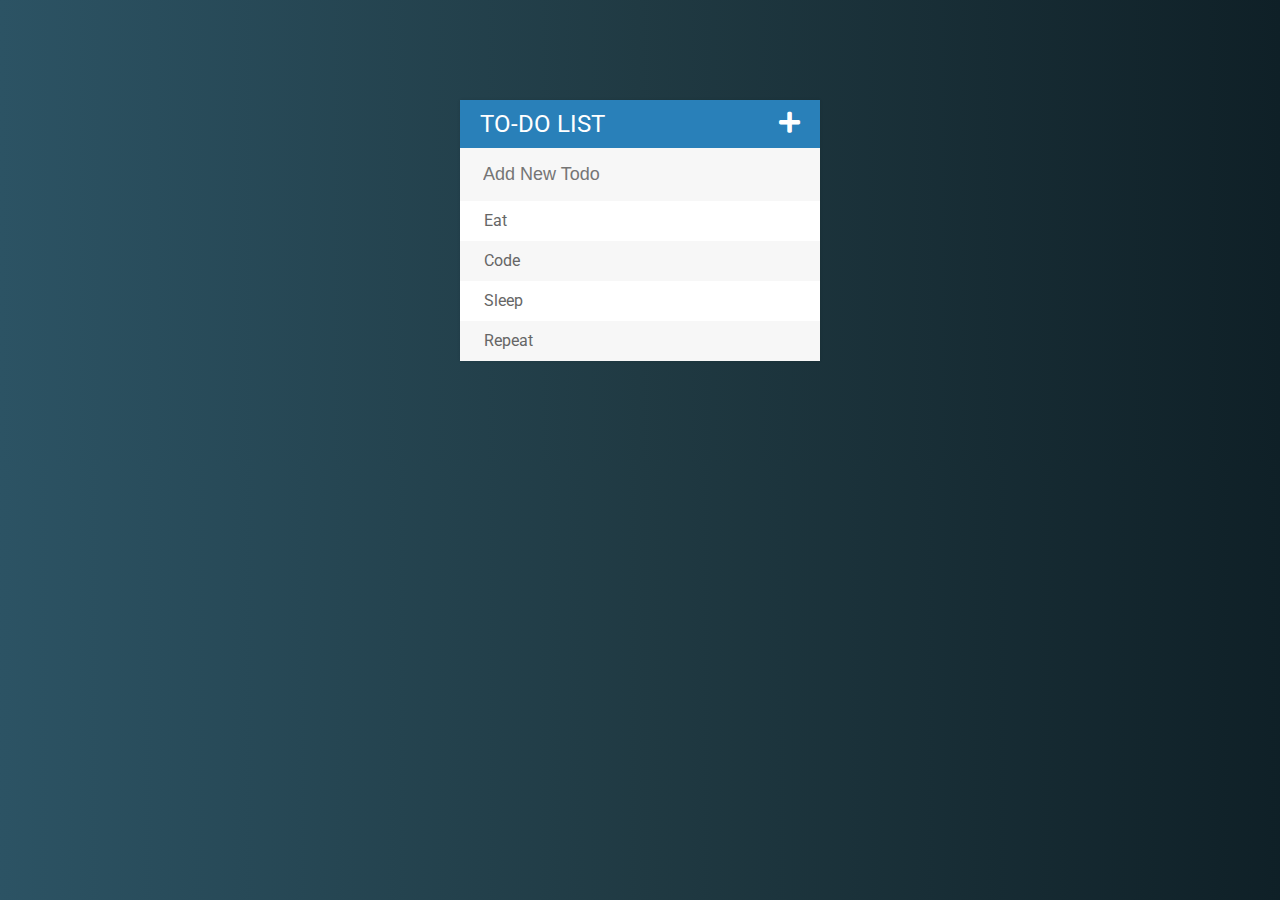
<file: Todo List/index.html>
<!DOCTYPE html> 
<html>
<head>
	<title>Todo List</title>
	<link rel="stylesheet" type="text/css" href="assets/css/todos.css">
	<script   
	  src="https://code.jquery.com/jquery-2.2.4.js"
	  integrity="sha256-iT6Q9iMJYuQiMWNd9lDyBUStIq/8PuOW33aOqmvFpqI="
	  crossorigin="anonymous"></script>
	  <link href="https://fonts.googleapis.com/css?family=Roboto:400,500i,700&display=swap" rel="stylesheet">
	  <link rel="stylesheet" type="text/css" href="https://cdnjs.cloudflare.com/ajax/libs/font-awesome/5.8.2/css/all.css">

</head>
<body>

	<div id="container">
		<h1>To-do List<i class="fas fa-plus"></i></h1>
		<input type="text" placeholder = "Add New Todo">
		<ul>
			<li><span><i class="fas fa-trash-restore-alt"></i></span> Eat</li>
			<li><span><i class="fas fa-trash-restore-alt"></i></span> Code</li>
			<li><span><i class="fas fa-trash-restore-alt"></i></span> Sleep</li>
			<li><span><i class="fas fa-trash-restore-alt"></i></span> Repeat</li>
		</ul>
	</div>







	<script type="text/javascript" src="assets/js/todos.js"></script>
</body>
</html>
</file>
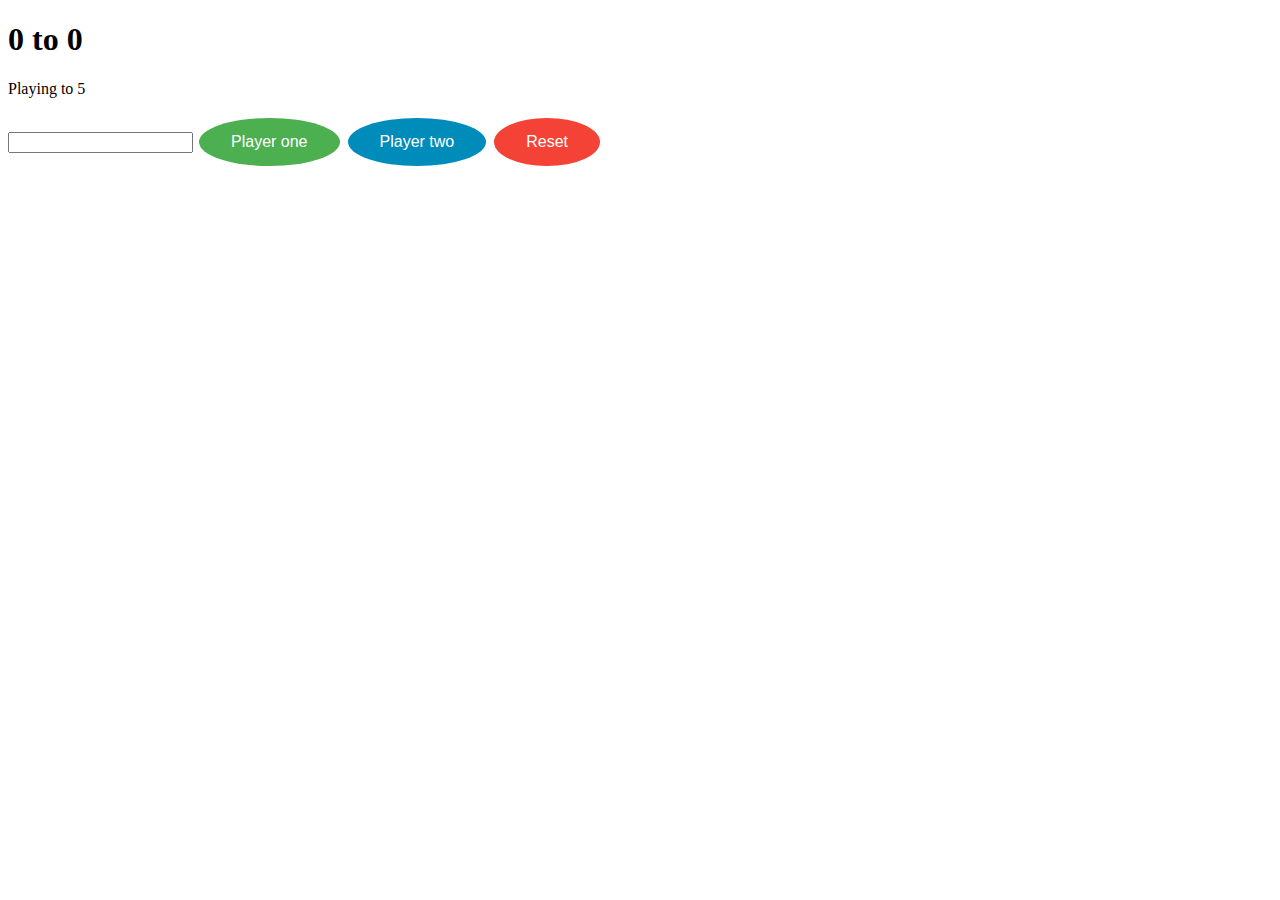
<file: scorekeeperproject.html>
<!DOCTYPE html>
<html>
<head>
	<title>Score Keeper</title>
	<link rel="stylesheet" type="text/css" href="scorekeeperproject.css">
</head>
<body>
	<h1> <span id="p1display">0</span> to <span id="p2display">0</span></h1>
 
	<p>Playing to <span id="num">5</span></p>

	<input type="number">
	<button class="button button1" id = "p1">Player one</button>	
	<button class="button button2" id = "p2">Player two</button>
	<button class="button button3" id="reset">Reset</button>
	<script type="text/javascript" src="scorekeeperproject.js"></script>
</body>
</html>
</file>
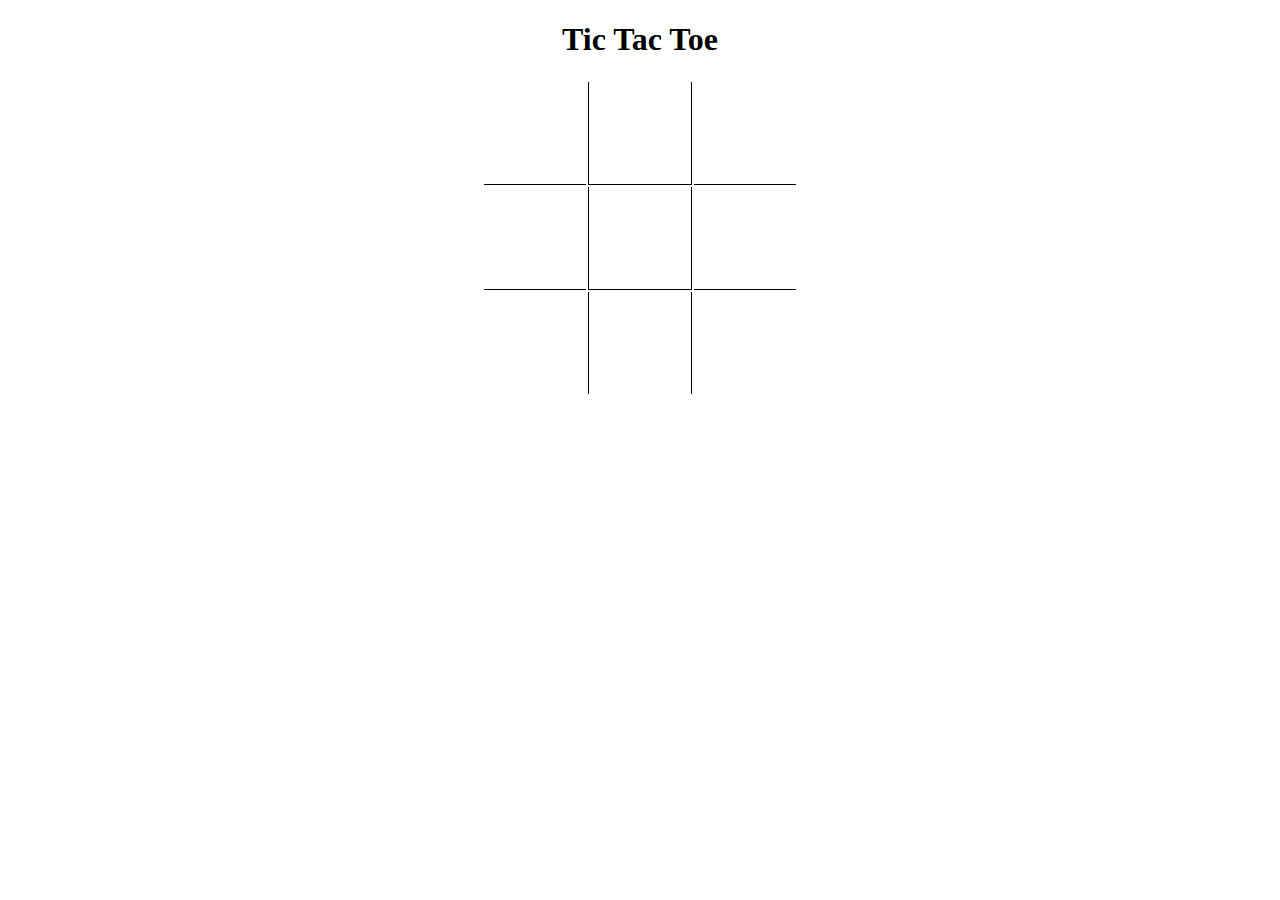
<file: tictactoe.html>
<!DOCTYPE html>
<html>
<head>
	<title>TIC TAC TOE</title>
	<style>
		td {
			width: 100px;
			height: 100px;
			/*background-color: pink;*/
		}
		.vertical {
			border-left: 1px solid black;
			border-right: 1px solid black;
			border-bottom: 1px black solid;

		}
		.horizontal {
			border-bottom: 1px black solid; 
		}
		.lone {
			border-left: 1px solid black;
			border-right: 1px solid black;
		}

	</style>
</head>
<body><center>
	<h1>Tic Tac Toe</h1>
	<table>
			<tr>
				<td class="horizontal">	</td>
				<td class="vertical">	</td>
				<td class="horizontal">	</td>
			</tr>
			<tr>
				<td class="horizontal">	</td>
				<td class="vertical">	</td>
				<td class="horizontal">	</td>
			</tr>
			<tr>
				<td>	</td>
				<td class="lone">	</td>
				<td>	</td>
			</tr>
			
	</table>
</body></center>
</html>
</file>
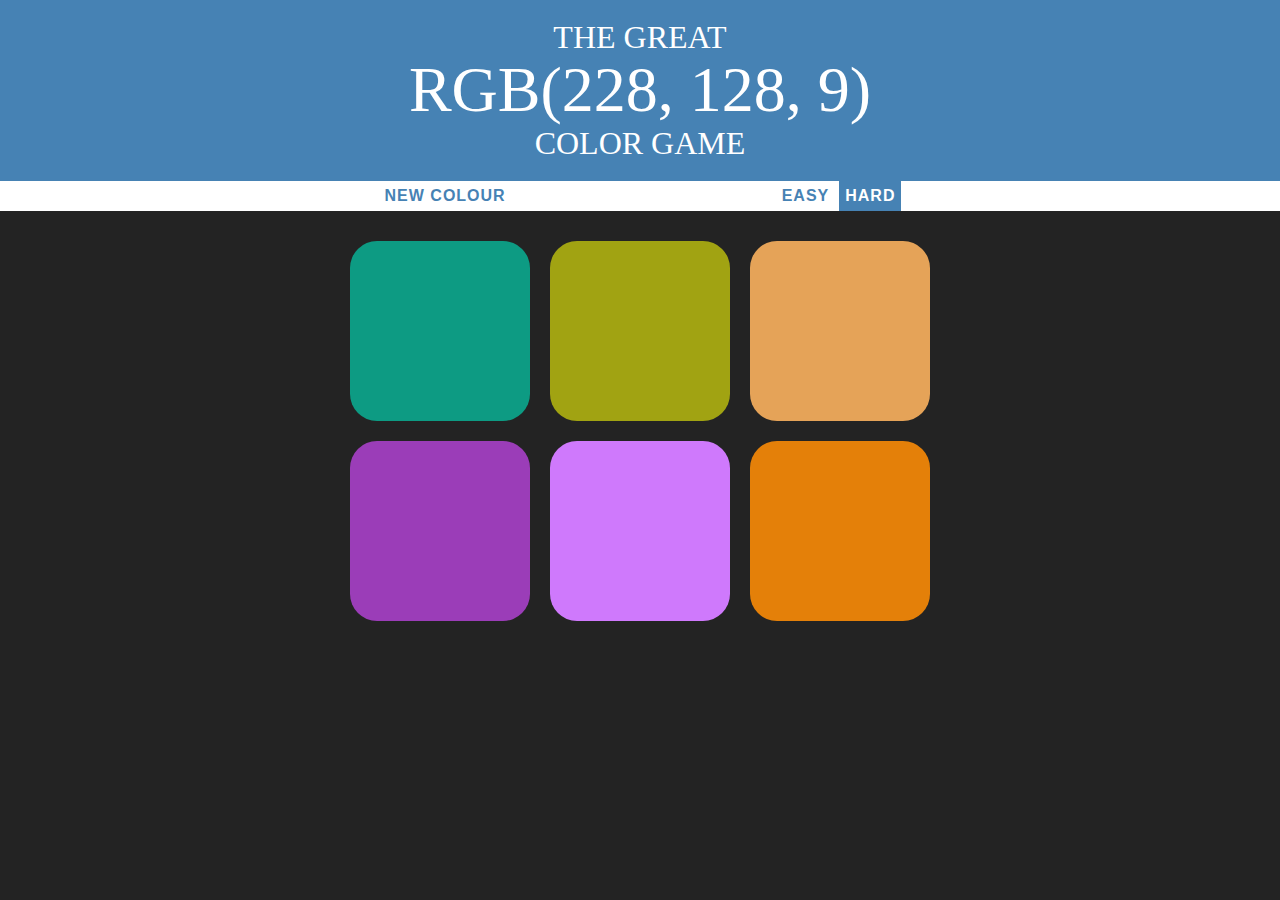
<file: Colour guessing game/colorgame.html>
<!DOCTYPE html>
<html>
<head>
	<title>Color Guesssing Game</title>
	<link rel="stylesheet" type="text/css" href="colorgame.css">
</head>
<body>
	<h1>The Great<br><span id="colorDisplay">RGB</span><br>Color Game</h1>
	<div id="stripe">
		<button id="reset">New Colour</button>
		<span id="messege"></span>
		<button id="easy">Easy</button>
		<button id="hard" class="selected">Hard</button>
	</div>

	<div class="container">
		<div class="square"></div>
		<div class="square"></div>
		<div class="square"></div>
		<div class="square"></div>  
		<div class="square"></div>
		<div class="square"></div>	
	</div>
	<script type="text/javascript" src="colorgame.js"></script>
</body>
</html>
</file>
<file: Todo List/assets/css/todos.css>
body {
	font-family: Roboto;
background: #0F2027;  /* fallback for old browsers */
background: -webkit-linear-gradient(to right, #2C5364, #203A43, #0F2027);  /* Chrome 10-25, Safari 5.1-6 */
background: linear-gradient(to right, #2C5364, #203A43, #0F2027); /* W3C, IE 10+/ Edge, Firefox 16+, Chrome 26+, Opera 12+, Safari 7+ */
}

ul {
	list-style: none;
	margin: 0;
	padding: 0;
}


h1 {
	background: #2980b9;
	color: white;
	margin: 0;
	padding: 10px 20px;
	text-transform: uppercase;
	font-size: 24px;
	font-weight: normal;
}

.fa-plus {
	float: right;
}




li {
	background: #fff;
	height: 40px;
	line-height: 40px;
	color: #666;
}

li:nth-child(2n){
	background: #f7f7f7;
}

span {
	background: #e74c3c;
	height: 40px;
	margin-right: 20px;
	text-align: center;
	color: white;
	width: 0;
	display: inline-block;
	transition: 0.2s linear;
	opacity: 0;
}

li:hover span {
	width: 40px;
	opacity: 1.0;
}

input {
	font-size: 18px;
	color: #2980b9;
	background-color: #f7f7f7;
	width: 100%;
	padding: 13px 13px 13px 20px;
	box-sizing: border-box;
	border: 3px solid rgba(0,0,0,0);
}

input:focus{
	background: #fff;
	border: 3px solid #2980b9;
	outline: none;
}

#container {
	width: 360px;
	margin: 100px auto;
	background: #f7f7f7;
	box-shadow: 0 0 3px rgba(0,0,0, 0.1);
}

.completed {
	color: gray;
	text-decoration: line-through;
}
</file>
<file: scorekeeperproject.css>
.winner{
	color: green;
} 

button {
  background-color: #4CAF50; 
  border: none;
  color: white;
  padding: 15px 32px;
  text-align: center;
  text-decoration: none;
  display: inline-block;
  font-size: 16px;
  margin: 4px 2px;
  cursor: pointer;
border-radius: 50% 50%;
}
.button1 {background-color: #4CAF50;}
.button2 {background-color: #008CBA;} 
.button3 {background-color: #f44336;}
</file>
<file: Colour guessing game/colorgame.css>
body {
	background-color: #232323;
	margin: 0;
	font-family: "Avenir";

}
.square {
	width: 30%;
	background: purple;
	padding-bottom: 30%;
	float: left;
	margin: 1.66%;
	border-radius: 15%;
	transition: background 0.3s;
	-webkit-transition: background 0.3s;
	-moz-transition: background 0.3s;
}
.container{
	margin: 20px auto;
	max-width: 600px;

}
h1{
	color: white;
	text-align: center;
	padding: 20px 0;
	font-weight: normal;
	background: steelblue;
	margin: 0;
	text-transform: uppercase;
	line-height: 1.1;


}
#messege {
	display: inline-block;
	width: 20%;
}
#stripe {
	background: white;
	height: 30px;
	text-align: center;
	color: black;

}
.selected {
	color: white;
	background: steelblue;

}
#colorDisplay {
	font-size: 200%;
}
button {
	border: none;
	background: none;
	text-transform: uppercase;
	height: 100%;
	font-weight: 700;
	color: steelblue;
	letter-spacing: 1px;
	font-size: inherit; 
	transition: all 0.3s;
	-webkit-transition: background 0.3s;
	-moz-transition: background 0.3s;
}
button:hover {
	color: white;
	background: steelblue;
}
</file>
